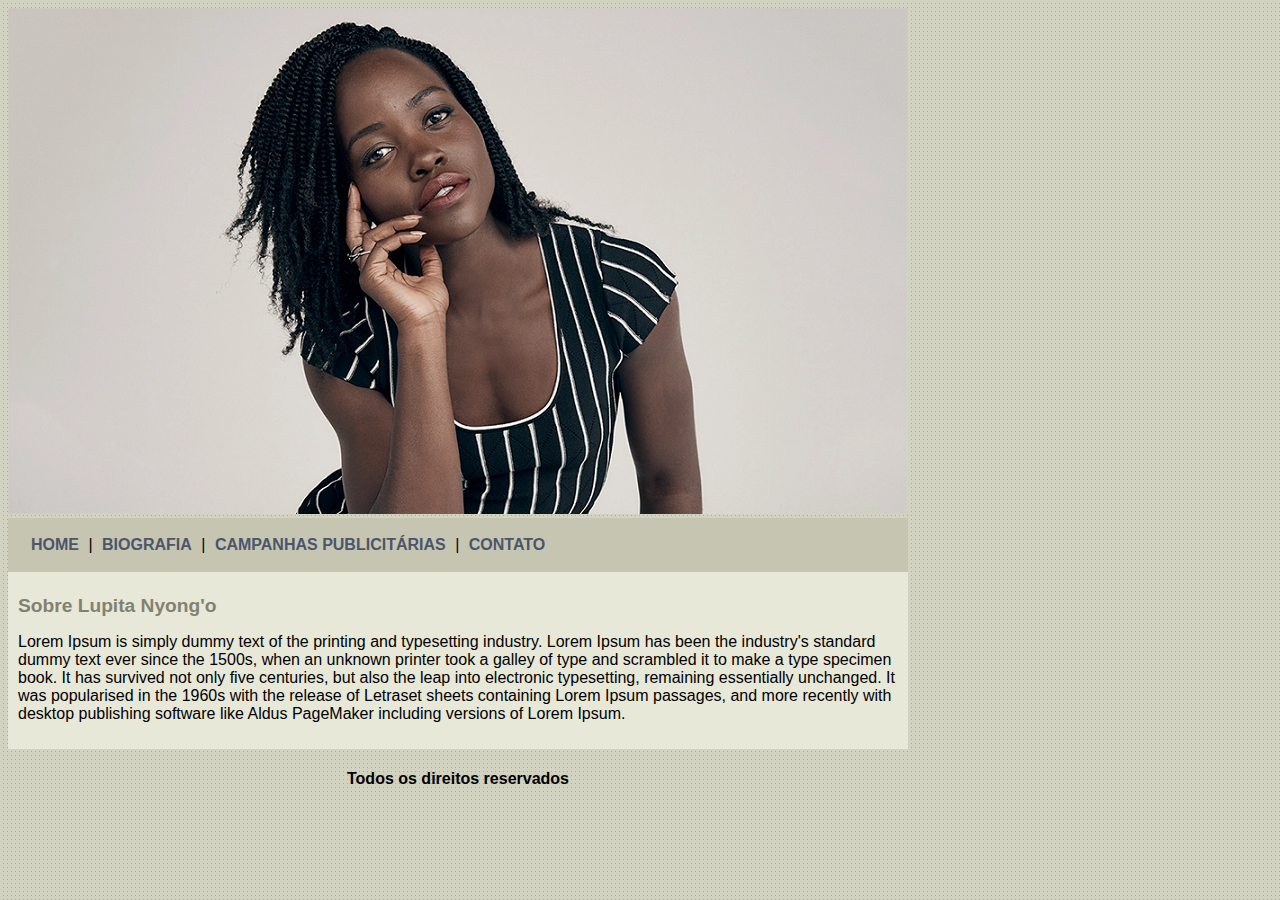
<file: index.html>
<!DOCTYPE html>
<html lang="en">
<head>
    <meta charset="UTF-8">    
    <title>Lupita Nyong'o</title>
    <link rel="stylesheet" href="estilo.css">
</head>
<body>
    <div id="principal">
        <img src="imagens/capa.png" alt="">
        <div id="menu">
            <a href="index.html">HOME</a> |
            <a href="biografia.html">BIOGRAFIA</a> |
            <a href="campanhas-publicitarias.html">CAMPANHAS PUBLICITÁRIAS</a> |
            <a href="contato.html">CONTATO</a>
        </div>
        <div id="conteudo">
            <h1>Sobre Lupita Nyong'o</h1>
            <p>
                Lorem Ipsum is simply dummy text of the printing and typesetting industry. Lorem Ipsum has been the industry's standard dummy text ever since the 1500s, when an unknown printer took a galley of type and scrambled it to make a type specimen book. It has survived not only five centuries, but also the leap into electronic typesetting, remaining essentially unchanged. It was popularised in the 1960s with the release of Letraset sheets containing Lorem Ipsum passages, and more recently with desktop publishing software like Aldus PageMaker including versions of Lorem Ipsum.
            </p>
        </div>
        <div id="rodape">
            <h4>Todos os direitos reservados</h4>
        </div>
    </div>
    
</body>
</html>
</file>
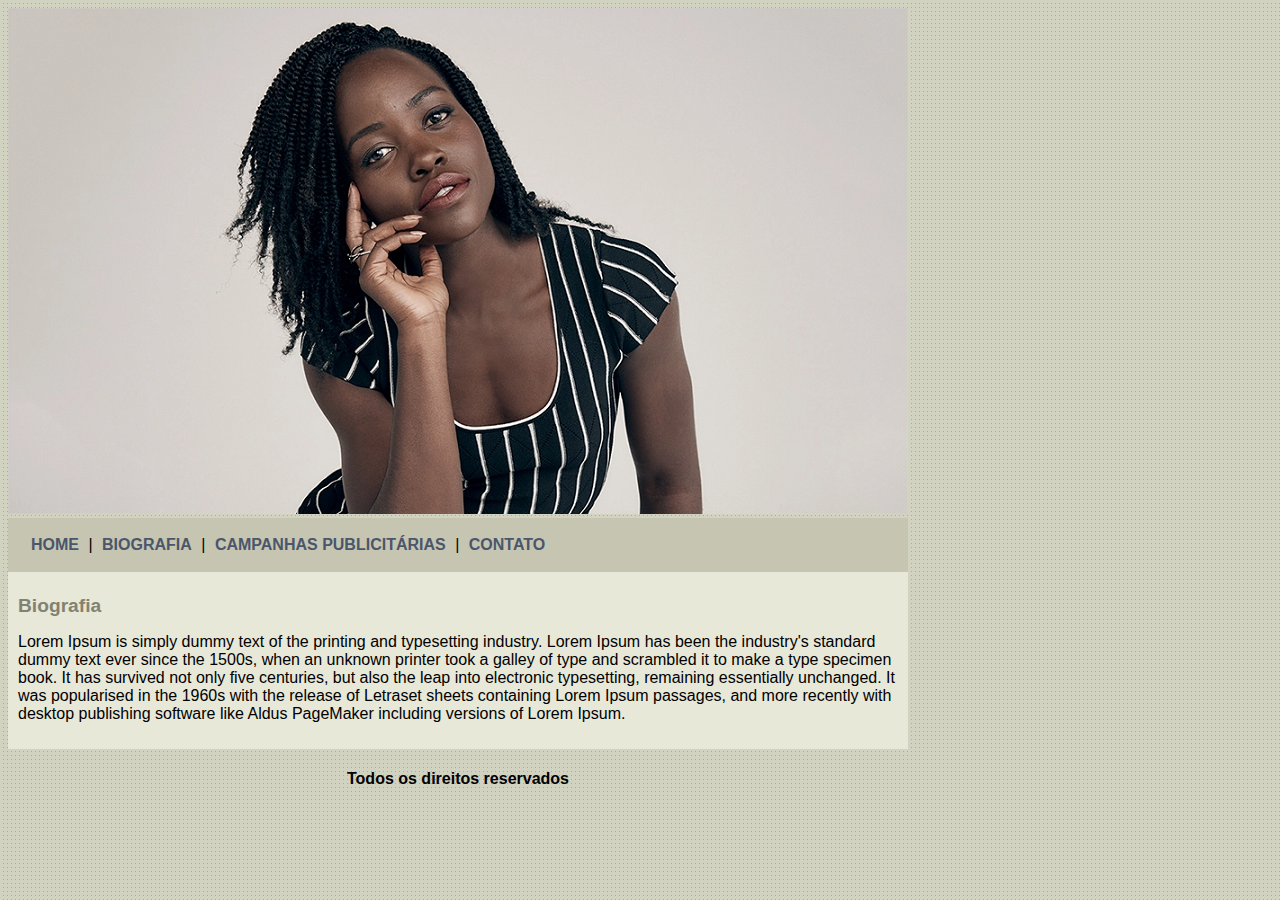
<file: biografia.html>
<!DOCTYPE html>
<html lang="en">
<head>
    <meta charset="UTF-8">    
    <title>Lupita Nyong'o - Biofrafia</title>
    <link rel="stylesheet" href="estilo.css">
</head>
<body>
    <div id="principal">
        <img src="imagens/capa.png" alt="">
        <div id="menu">
            <a href="index.html">HOME</a> |
            <a href="biografia.html">BIOGRAFIA</a> |
            <a href="campanhas-publicitarias.html">CAMPANHAS PUBLICITÁRIAS</a> |
            <a href="contato.html">CONTATO</a>
        </div>
        <div id="conteudo">
            <h1>Biografia</h1>
            <p>
                Lorem Ipsum is simply dummy text of the printing and typesetting industry. Lorem Ipsum has been the industry's standard dummy text ever since the 1500s, when an unknown printer took a galley of type and scrambled it to make a type specimen book. It has survived not only five centuries, but also the leap into electronic typesetting, remaining essentially unchanged. It was popularised in the 1960s with the release of Letraset sheets containing Lorem Ipsum passages, and more recently with desktop publishing software like Aldus PageMaker including versions of Lorem Ipsum.
            </p>
        </div>
        <div id="rodape">
            <h4>Todos os direitos reservados</h4>
        </div>
    </div>
    
</body>
</html>
</file>
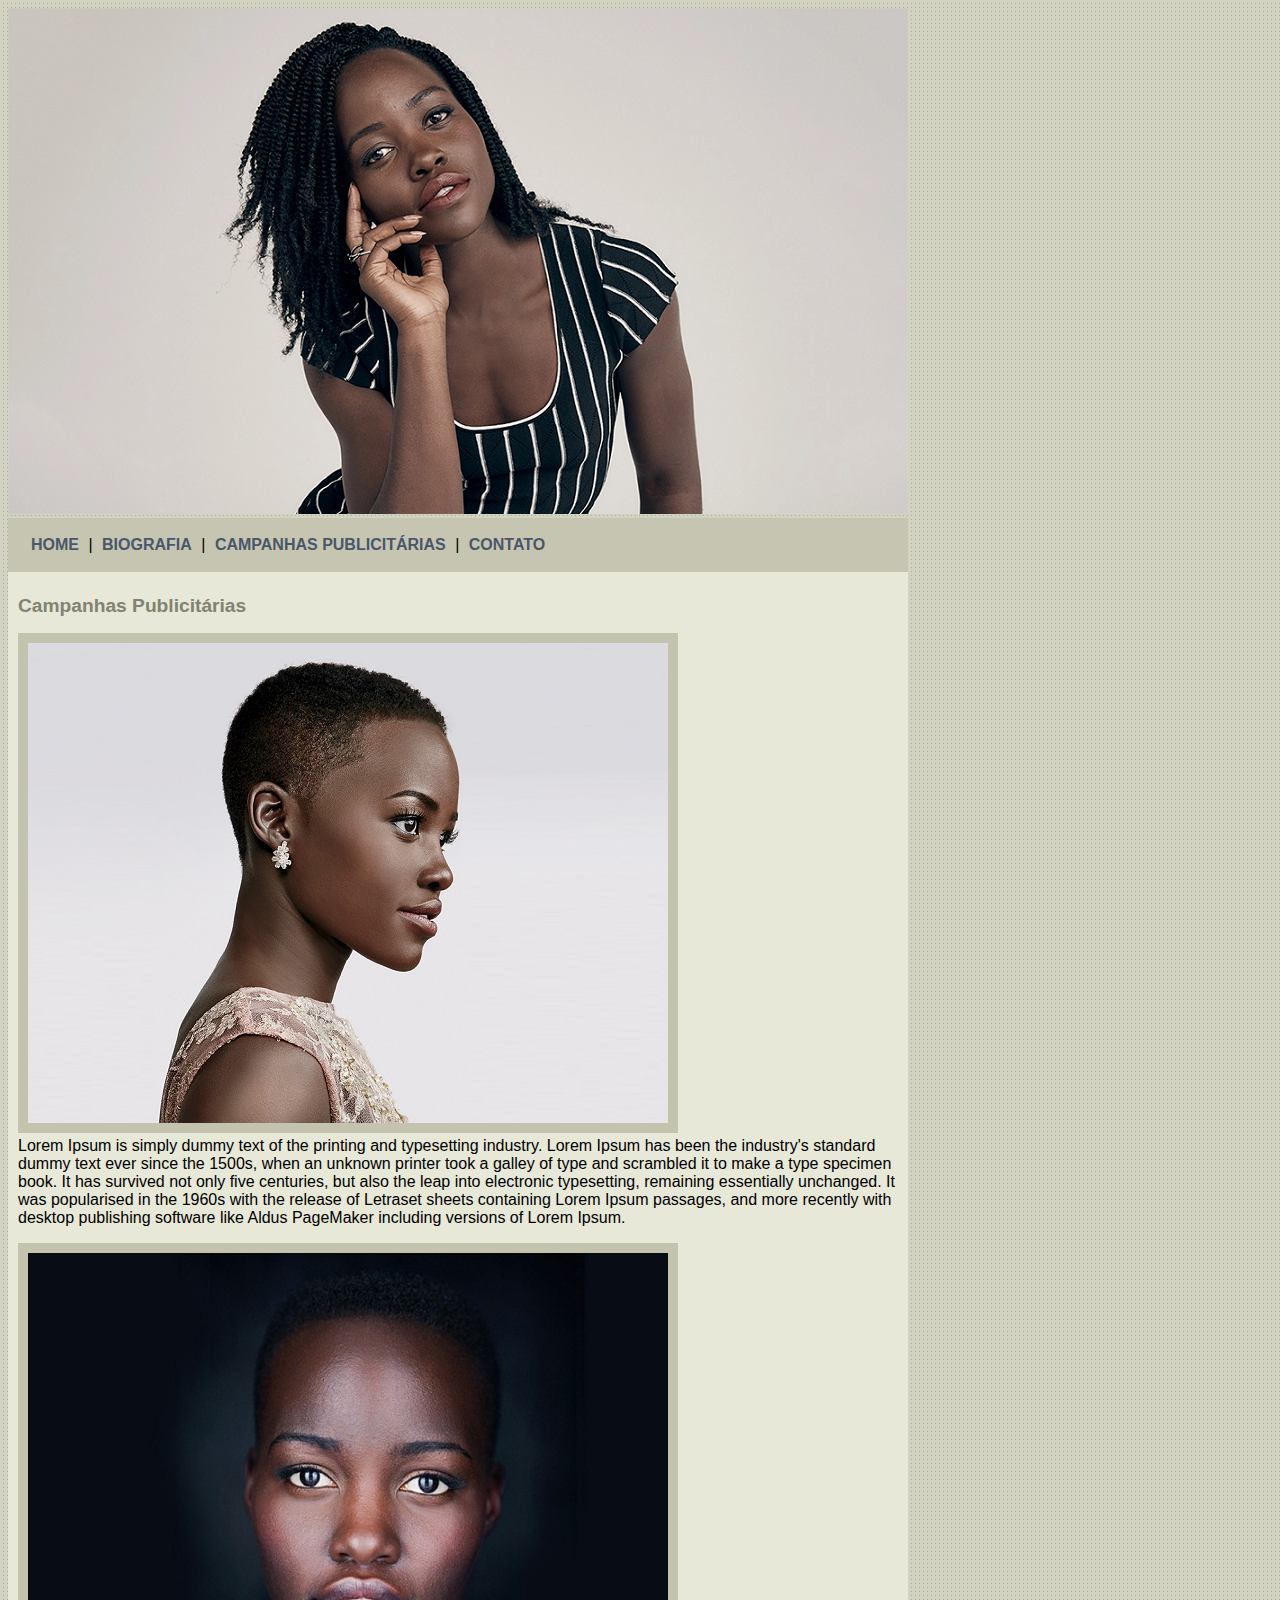
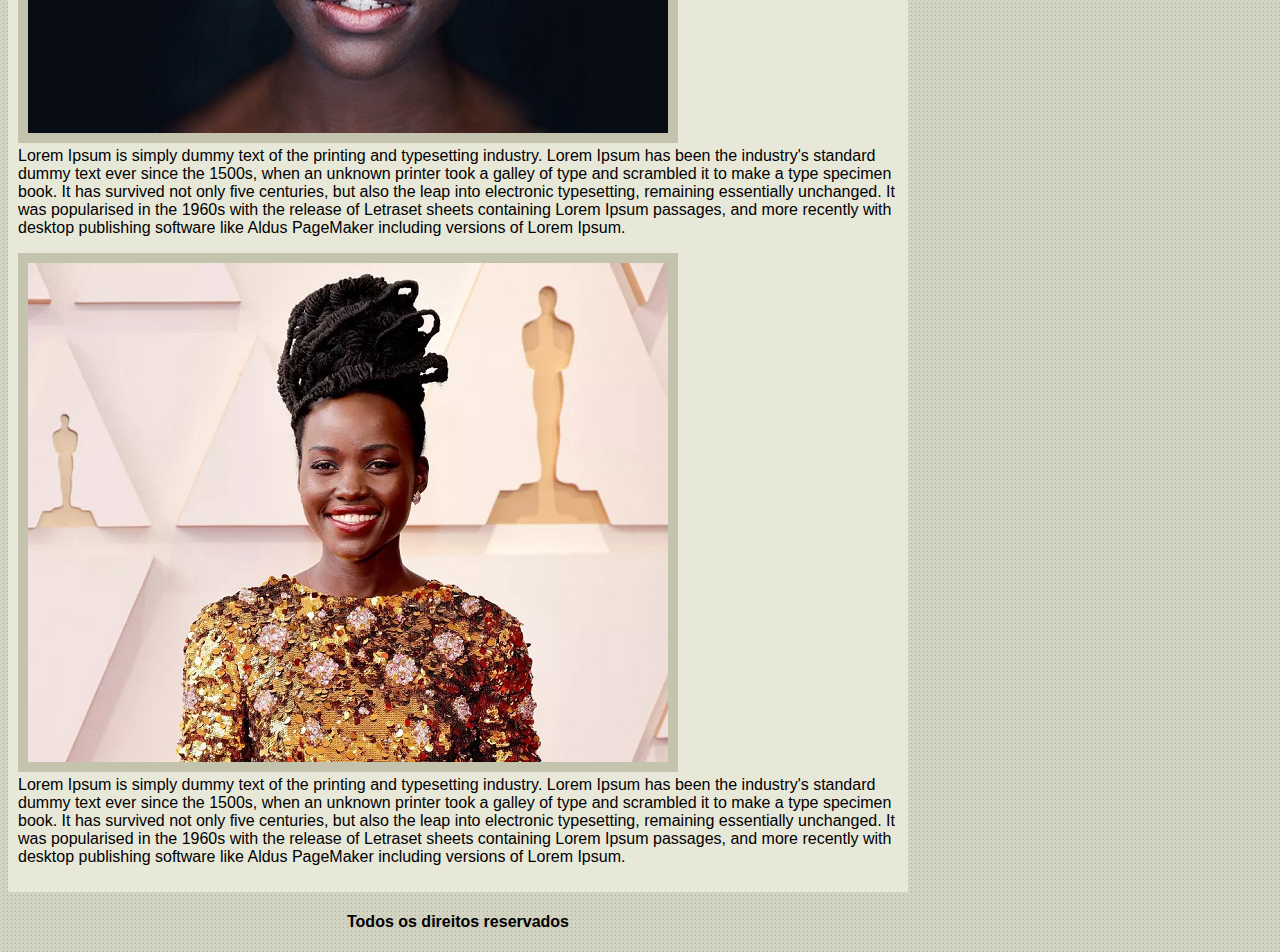
<file: campanhas-publicitarias.html>
<!DOCTYPE html>
<html lang="en">
<head>
    <meta charset="UTF-8">    
    <title>Lupita Nyong'o - Campanhas Publicitárias</title>
    <link rel="stylesheet" href="estilo.css">
</head>
<body>
    <div id="principal">
        <img src="imagens/capa.png" alt="">
        <div id="menu">
            <a href="index.html">HOME</a> |
            <a href="biografia.html">BIOGRAFIA</a> |
            <a href="campanhas-publicitarias.html">CAMPANHAS PUBLICITÁRIAS</a> |
            <a href="contato.html">CONTATO</a>
        </div>
        <div id="conteudo">
            <h1>Campanhas Publicitárias</h1>
            <p>
                <img src="imagens/foto1.png" class="img-campanha"><br>
                Lorem Ipsum is simply dummy text of the printing and typesetting industry. Lorem Ipsum has been the industry's standard dummy text ever since the 1500s, when an unknown printer took a galley of type and scrambled it to make a type specimen book. It has survived not only five centuries, but also the leap into electronic typesetting, remaining essentially unchanged. It was popularised in the 1960s with the release of Letraset sheets containing Lorem Ipsum passages, and more recently with desktop publishing software like Aldus PageMaker including versions of Lorem Ipsum.
            </p>
            <p>
                <img src="imagens/foto2.png" class="img-campanha"><br>
                Lorem Ipsum is simply dummy text of the printing and typesetting industry. Lorem Ipsum has been the industry's standard dummy text ever since the 1500s, when an unknown printer took a galley of type and scrambled it to make a type specimen book. It has survived not only five centuries, but also the leap into electronic typesetting, remaining essentially unchanged. It was popularised in the 1960s with the release of Letraset sheets containing Lorem Ipsum passages, and more recently with desktop publishing software like Aldus PageMaker including versions of Lorem Ipsum.
            </p>
            <p>
                <img src="imagens/foto3.png" class="img-campanha"><br>
                Lorem Ipsum is simply dummy text of the printing and typesetting industry. Lorem Ipsum has been the industry's standard dummy text ever since the 1500s, when an unknown printer took a galley of type and scrambled it to make a type specimen book. It has survived not only five centuries, but also the leap into electronic typesetting, remaining essentially unchanged. It was popularised in the 1960s with the release of Letraset sheets containing Lorem Ipsum passages, and more recently with desktop publishing software like Aldus PageMaker including versions of Lorem Ipsum.
            </p>
        </div>
        <div id="rodape">
            <h4>Todos os direitos reservados</h4>
        </div>
    </div>
    
</body>
</html>
</file>
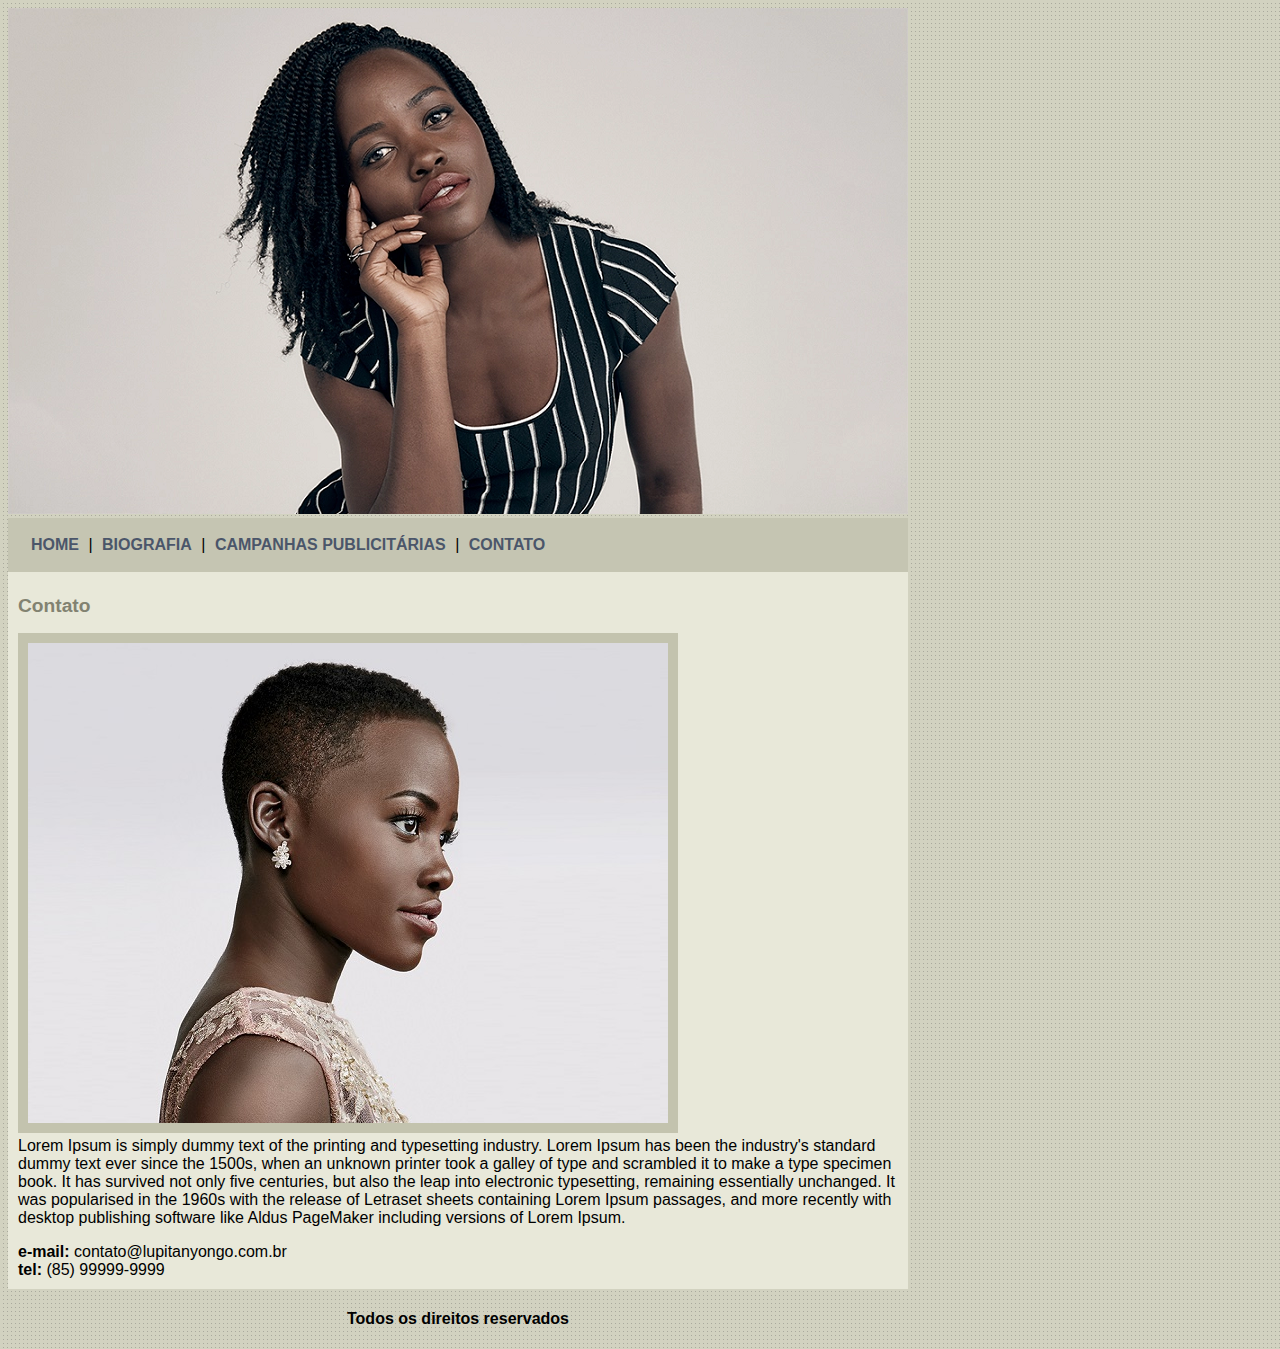
<file: contato.html>
<!DOCTYPE html>
<html lang="en">
<head>
    <meta charset="UTF-8">    
    <title>Lupita Nyong'o - Contato</title>
    <link rel="stylesheet" href="estilo.css">
</head>
<body>
    <div id="principal">
        <img src="imagens/capa.png" alt="">
        <div id="menu">
            <a href="index.html">HOME</a> |
            <a href="biografia.html">BIOGRAFIA</a> |
            <a href="campanhas-publicitarias.html">CAMPANHAS PUBLICITÁRIAS</a> |
            <a href="contato.html">CONTATO</a>
        </div>
        <div id="conteudo">
            <h1>Contato</h1>
            <p>
                <img src="imagens/foto1.png" class="img-campanha"><br>
                Lorem Ipsum is simply dummy text of the printing and typesetting industry. Lorem Ipsum has been the industry's standard dummy text ever since the 1500s, when an unknown printer took a galley of type and scrambled it to make a type specimen book. It has survived not only five centuries, but also the leap into electronic typesetting, remaining essentially unchanged. It was popularised in the 1960s with the release of Letraset sheets containing Lorem Ipsum passages, and more recently with desktop publishing software like Aldus PageMaker including versions of Lorem Ipsum.
            </p>
            <div>
                <strong>e-mail:</strong>
                contato@lupitanyongo.com.br 
                <br>
                <strong>tel:</strong>
                (85) 99999-9999
            </div>
        </div>
        <div id="rodape">
            <h4>Todos os direitos reservados</h4>
        </div>
    </div>
    
</body>
</html>
</file>
<file: estilo.css>
body {
    background: #d2d2c1 url('imagens/fundo.png');
    font: 16px Arial, Helvetica, sans-serif;
 }

 #principal {
    width: 900px;
 }

 #menu {
    background: #c5c5b2;
    padding: 18px;
 }
 #conteudo {
    background: #e8e8d9;
    padding: 10px;
 }

 a {
    color: #4b566a;
    text-decoration: none;
    font-weight: bold;
    padding: 5px;
 }

 #rodape {
    text-align: center;
 }

 h1 {
   color:#828271;
   font-size: 1.2em;
 }

 .img-campanha {
   border: 10px solid #c3c3ae;
 }
</file>
